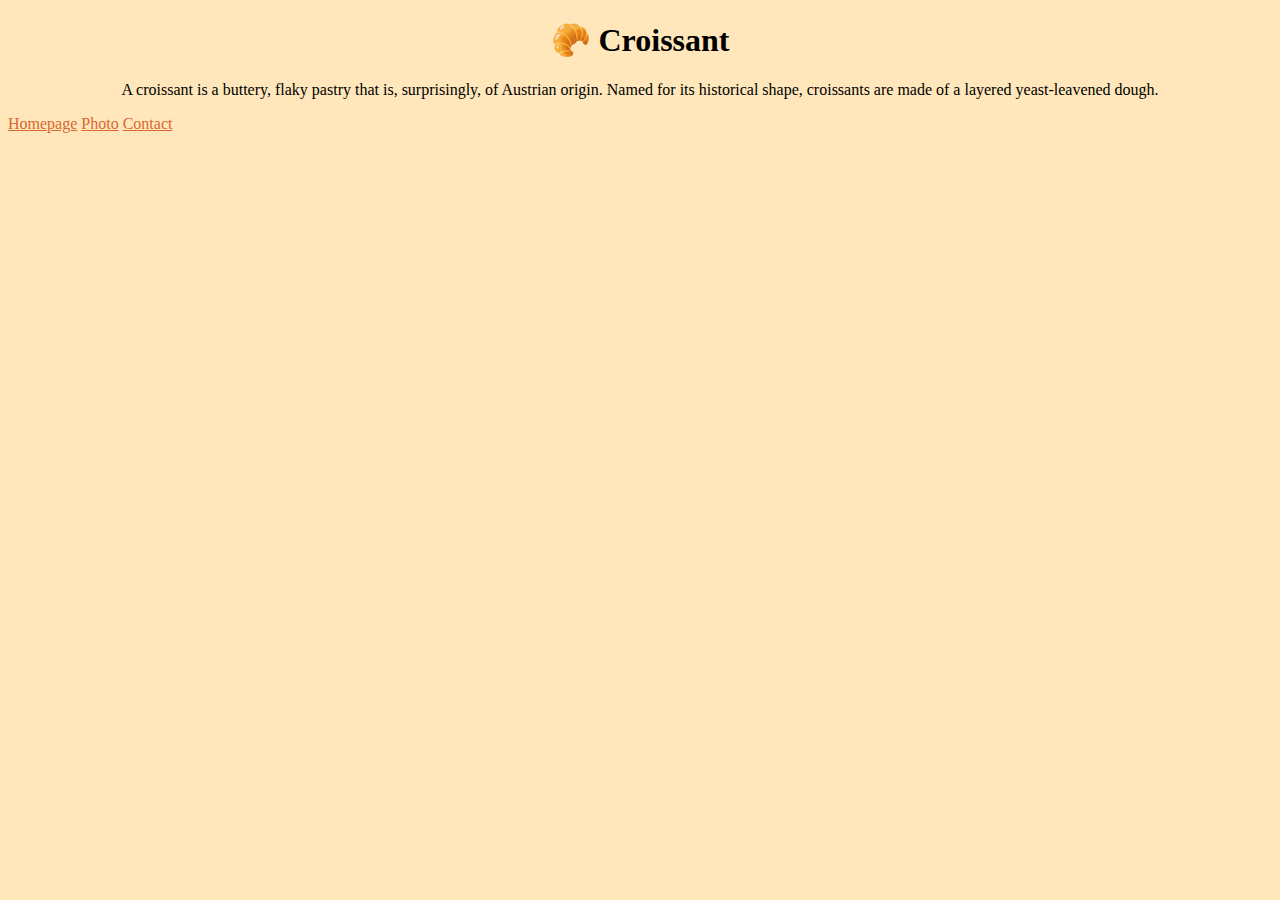
<file: index.html>
<!DOCTYPE html>
<html lang="en">
  <head>
    <meta charset="UTF-8" />
    <meta name="viewport" content="width=device-width, initial-scale=1.0" />
    <meta
      name="description"
      content="Informative blog detailing the origin, description, and image of the perfect croissant."
    />
    <link rel="stylesheet" href="styles/style.css" />
    <link
      href="https://cdn.jsdelivr.net/npm/bootstrap@5.3.2/dist/css/bootstrap.min.css"
      rel="stylesheet"
      integrity="sha384-T3c6CoIi6uLrA9TneNEoa7RxnatzjcDSCmG1MXxSR1GAsXEV/Dwwykc2MPK8M2HN"
      crossorigin="anonymous"
    />
    <title>Novia's Blog: All About Croissants</title>
  </head>
  <body>
    <h1 class="mt-3">🥐 Croissant</h1>
    <p class="mt-3">
      A croissant is a buttery, flaky pastry that is, surprisingly, of Austrian
      origin. Named for its historical shape, croissants are made of a layered
      yeast-leavened dough.
    </p>
    <footer class="d-flex justify-content-center">
      <a href="/" class="p-2" title="Go to Home">Homepage</a>
      <a href="photo.html" class="p-2" title="The perfect croissant">Photo</a>
      <a href="contact.html" class="p-2" title="Contact blog owner">Contact</a>
    </footer>
  </body>
</html>
</file>
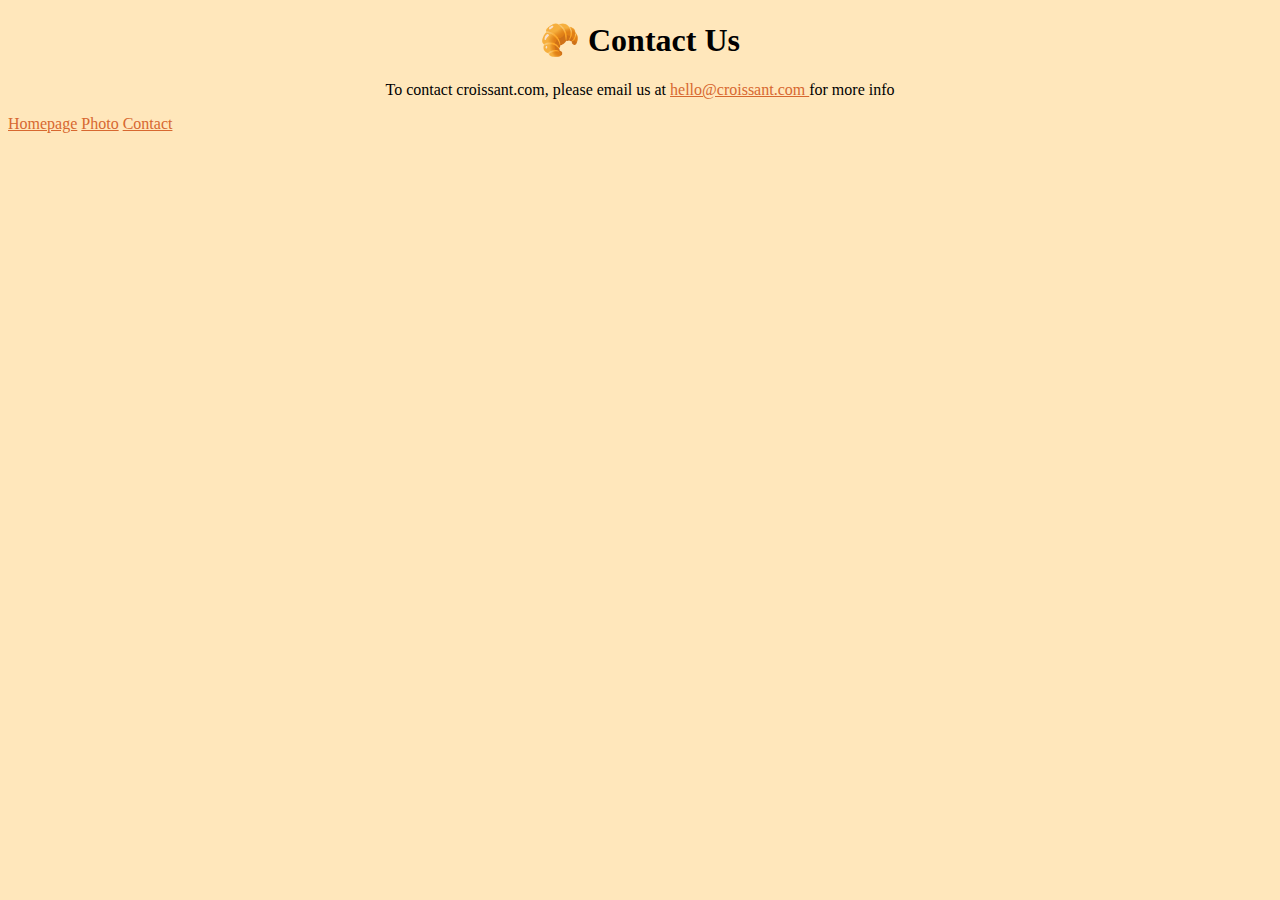
<file: contact.html>
<!DOCTYPE html>
<html lang="en">
  <head>
    <meta charset="UTF-8" />
    <meta name="viewport" content="width=device-width, initial-scale=1.0" />
    <meta
      name="description"
      content="Contact page for Novia's Blog on croissants."
    />
    <link rel="stylesheet" href="styles/style.css" />
    <link
      href="https://cdn.jsdelivr.net/npm/bootstrap@5.3.2/dist/css/bootstrap.min.css"
      rel="stylesheet"
      integrity="sha384-T3c6CoIi6uLrA9TneNEoa7RxnatzjcDSCmG1MXxSR1GAsXEV/Dwwykc2MPK8M2HN"
      crossorigin="anonymous"
    />
    <title>Novia's Blog: Contact Us</title>
  </head>
  <body>
    <h1 class="mt-3">🥐 Contact Us</h1>
    <p class="mt-3">
      To contact croissant.com, please email us at
      <a href="mailto:hello@croissant.com" title="Email us here"
        >hello@croissant.com
      </a>
      for more info
    </p>
    <footer class="d-flex justify-content-center">
      <a href="/" class="p-2" title="Go to Home">Homepage</a>
      <a href="photo.html" class="p-2" title="The perfect croissant">Photo</a>
      <a href="contact.html" class="p-2" title="Contact blog owner">Contact</a>
    </footer>
  </body>
</html>
</file>
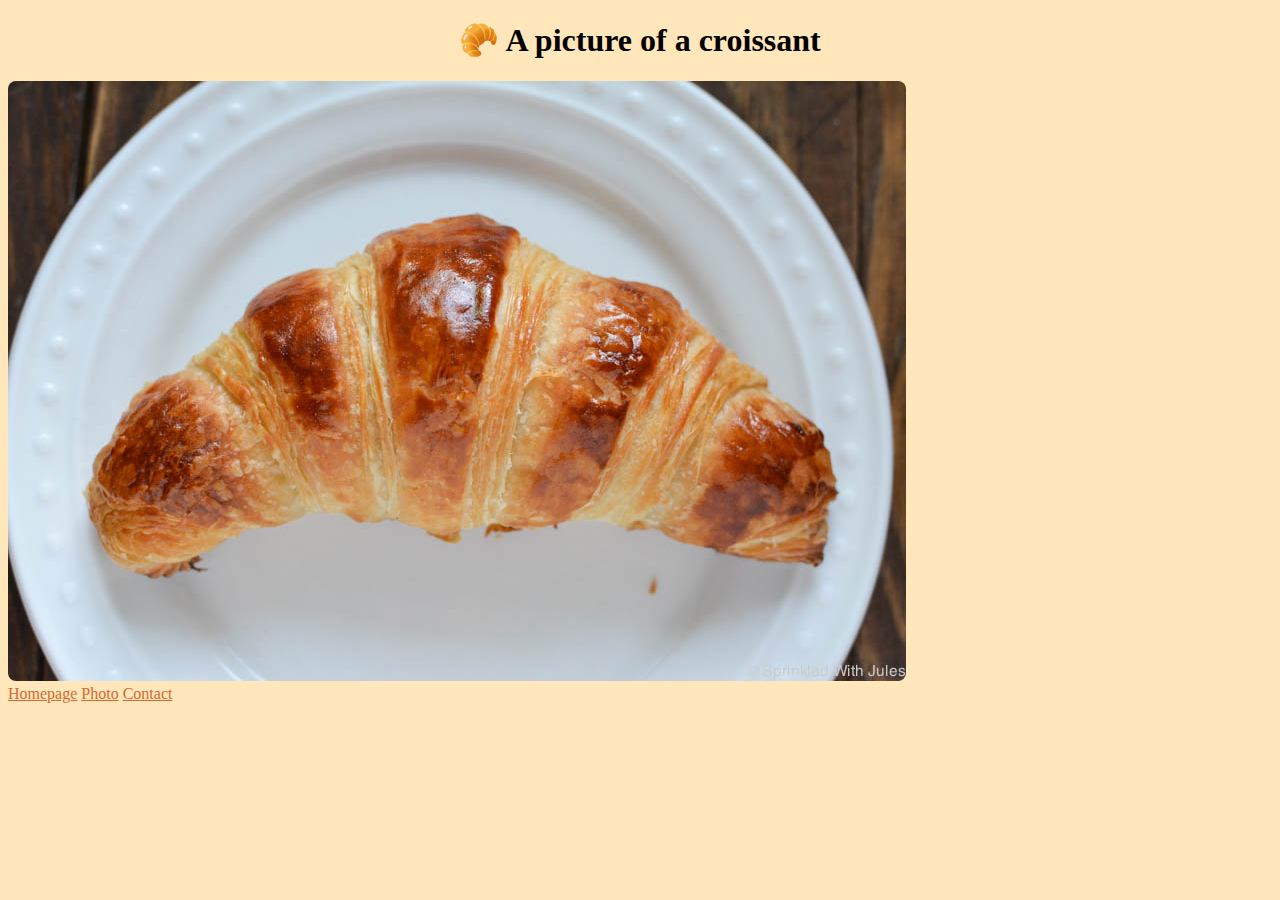
<file: photo.html>
<!DOCTYPE html>
<html lang="en">
  <head>
    <meta charset="UTF-8" />
    <meta name="viewport" content="width=device-width, initial-scale=1.0" />
    <meta name="description" content="Image of the perfect croissant." />
    <link rel="stylesheet" href="styles/style.css" />
    <link
      href="https://cdn.jsdelivr.net/npm/bootstrap@5.3.2/dist/css/bootstrap.min.css"
      rel="stylesheet"
      integrity="sha384-T3c6CoIi6uLrA9TneNEoa7RxnatzjcDSCmG1MXxSR1GAsXEV/Dwwykc2MPK8M2HN"
      crossorigin="anonymous"
    />
    <title>Novia's Blog: The Perfect Croissant</title>
  </head>
  <body>
    <h1 class="mt-3">🥐 A picture of a croissant</h1>
    <div class="d-flex justify-content-center p-3">
      <img
        src="images/croissant.jpg"
        alt="buttery, flaky croissant"
        class="img-fluid"
      />
    </div>
    <footer class="d-flex justify-content-center">
      <a href="/" class="p-2" title="Go to Home">Homepage</a>
      <a href="photo.html" class="p-2" title="The perfect croissant">Photo</a>
      <a href="contact.html" class="p-2" title="Contact blog owner">Contact</a>
    </footer>
  </body>
</html>
</file>
<file: styles/style.css>
body {
  background-color: rgb(255 231 187) !important;
  font-family: "Times New Roman", Times, serif;
}
h1 {
  text-align: center;
  font-family: "Times New Roman", Times, serif;
  font-weight: 600 !important;
}
a,
p {
  text-align: center;
}
img {
  border-radius: 8px;
}
a {
  color: rgb(215, 104, 48) !important;
}
a:hover {
  color: rgb(132, 196, 37) !important;
}
</file>
